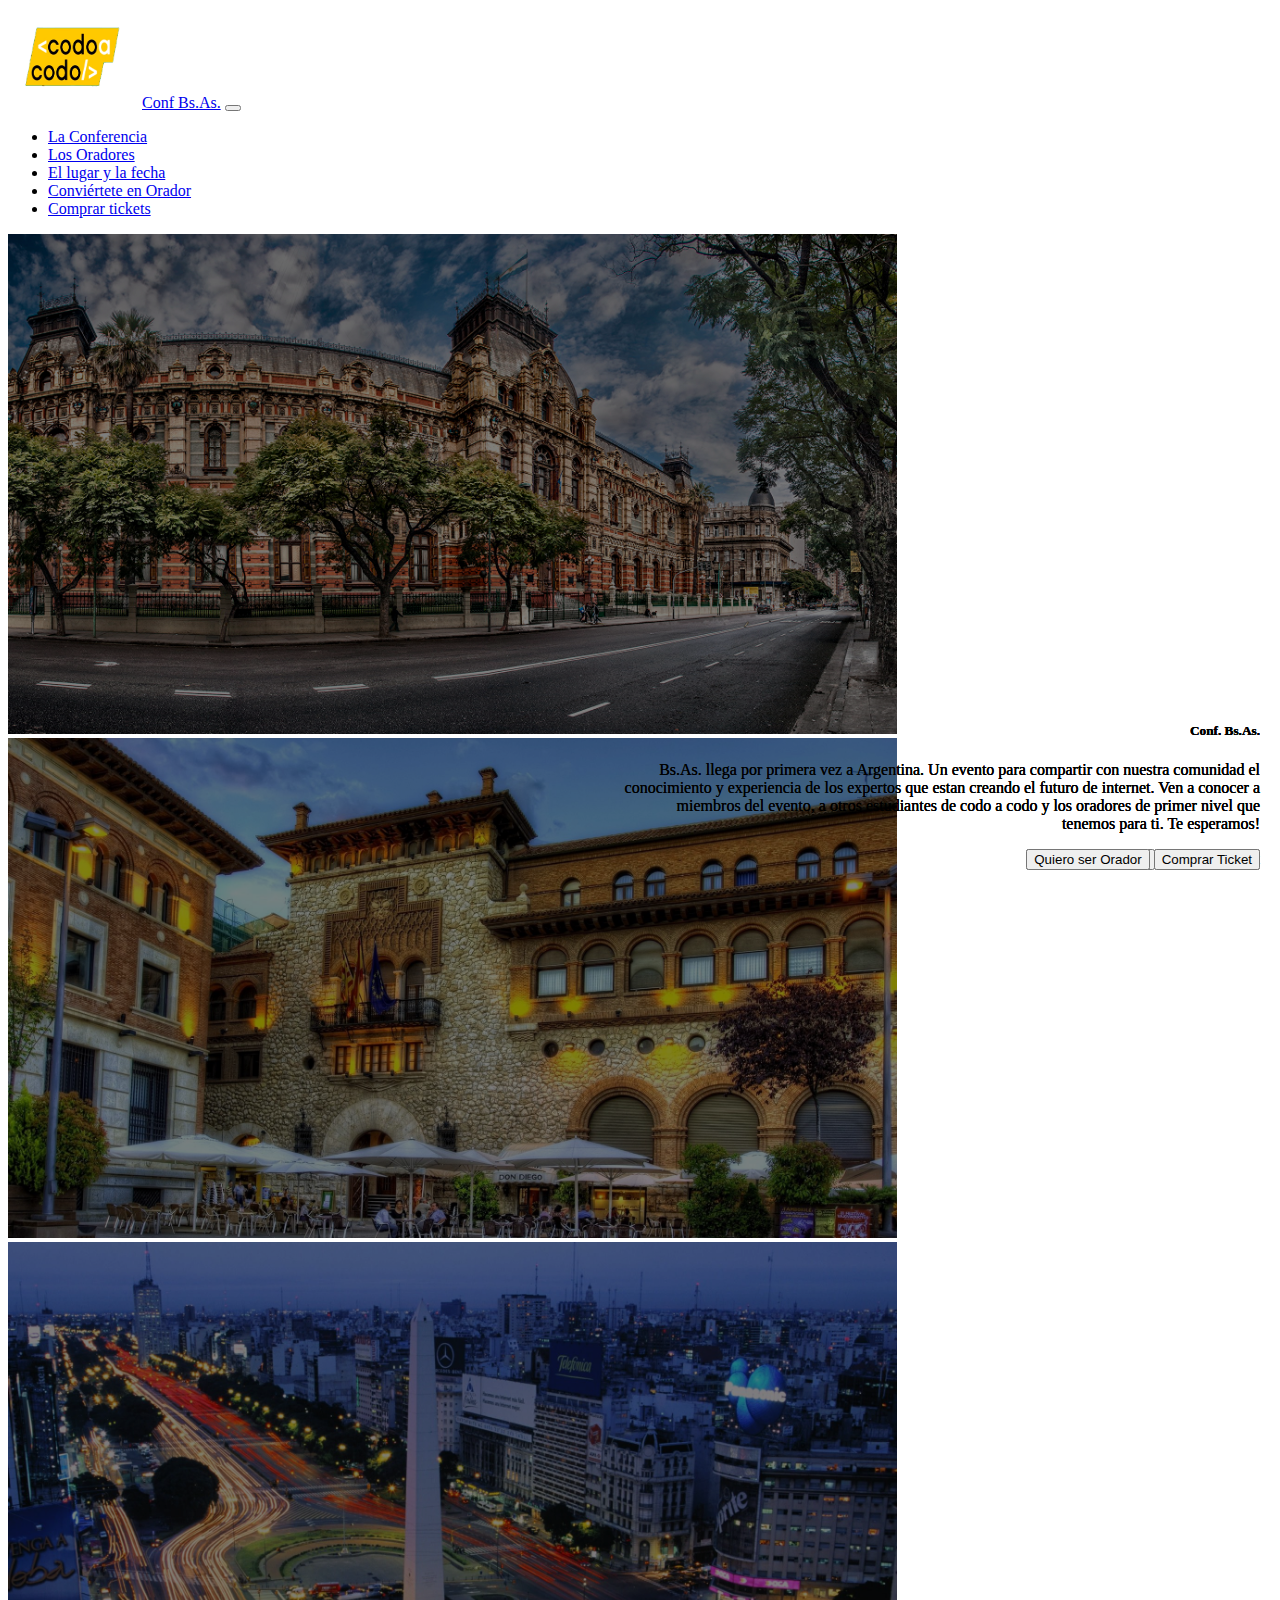
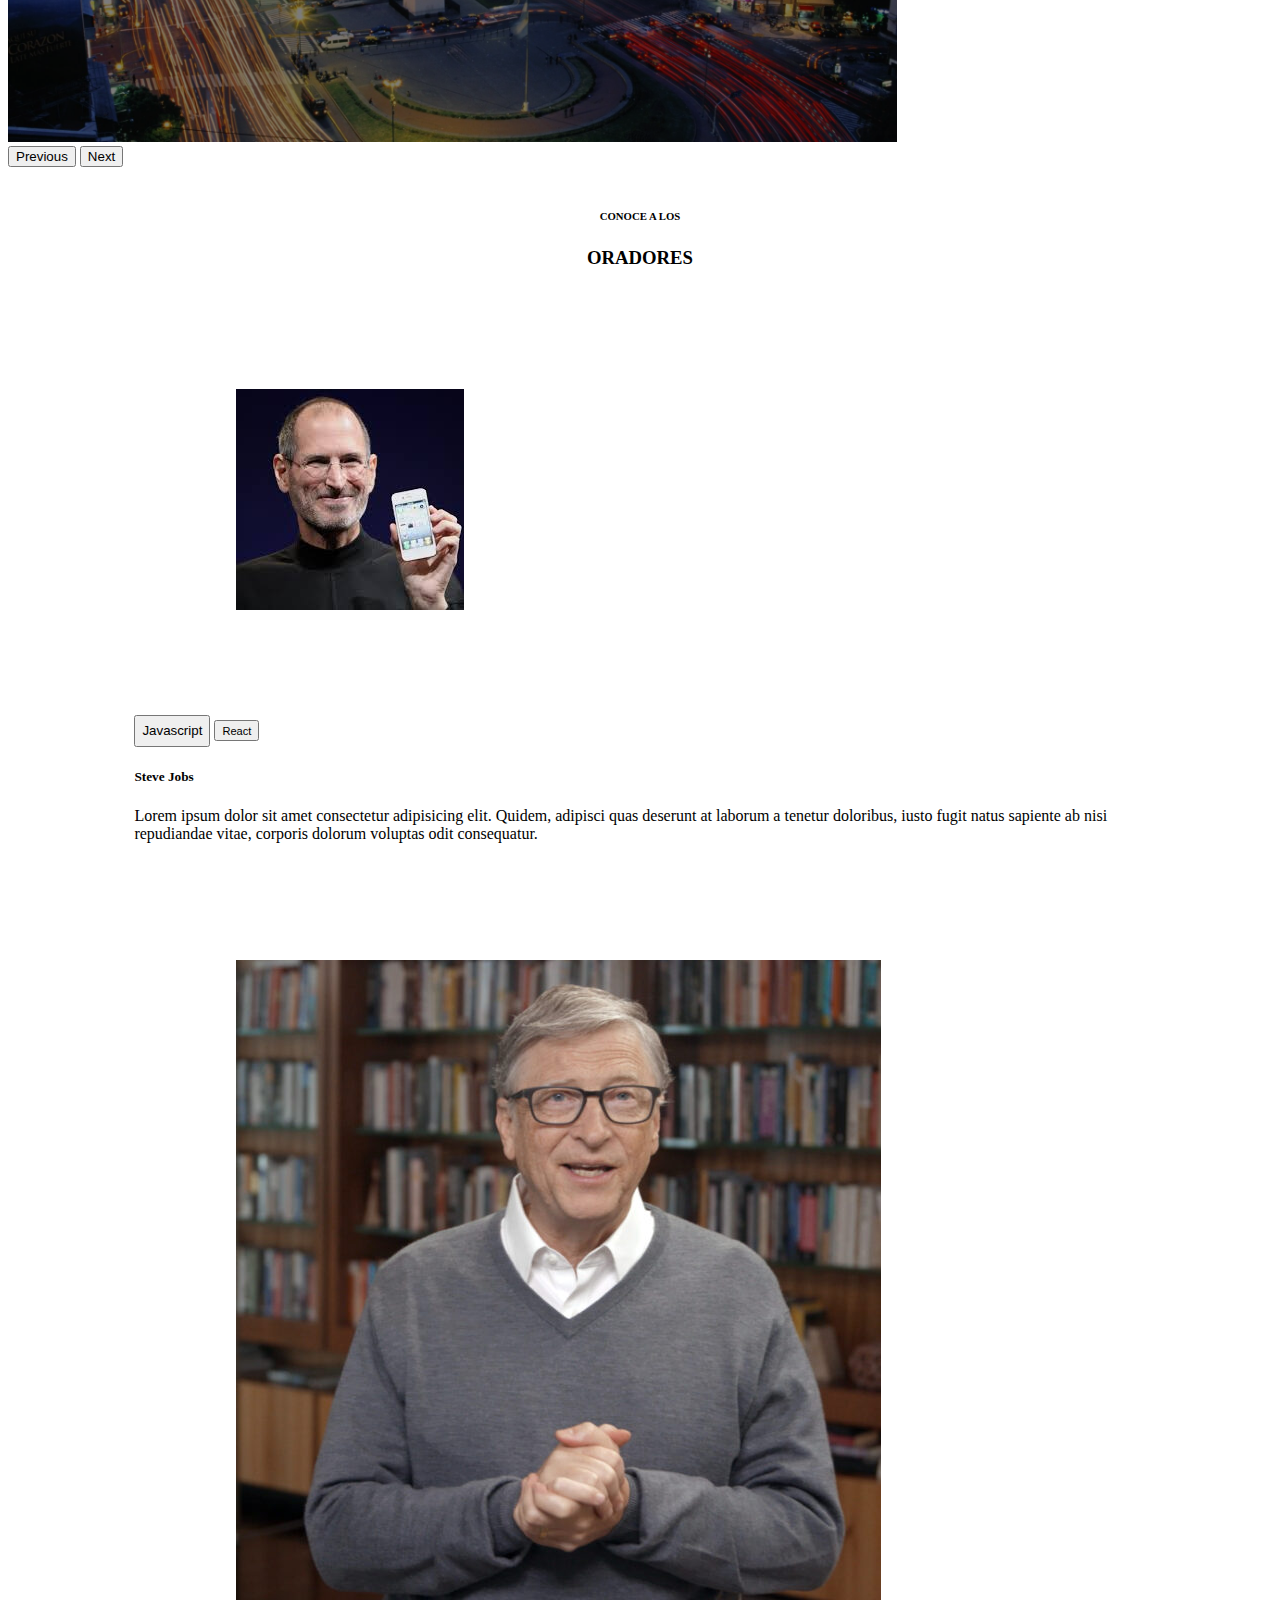
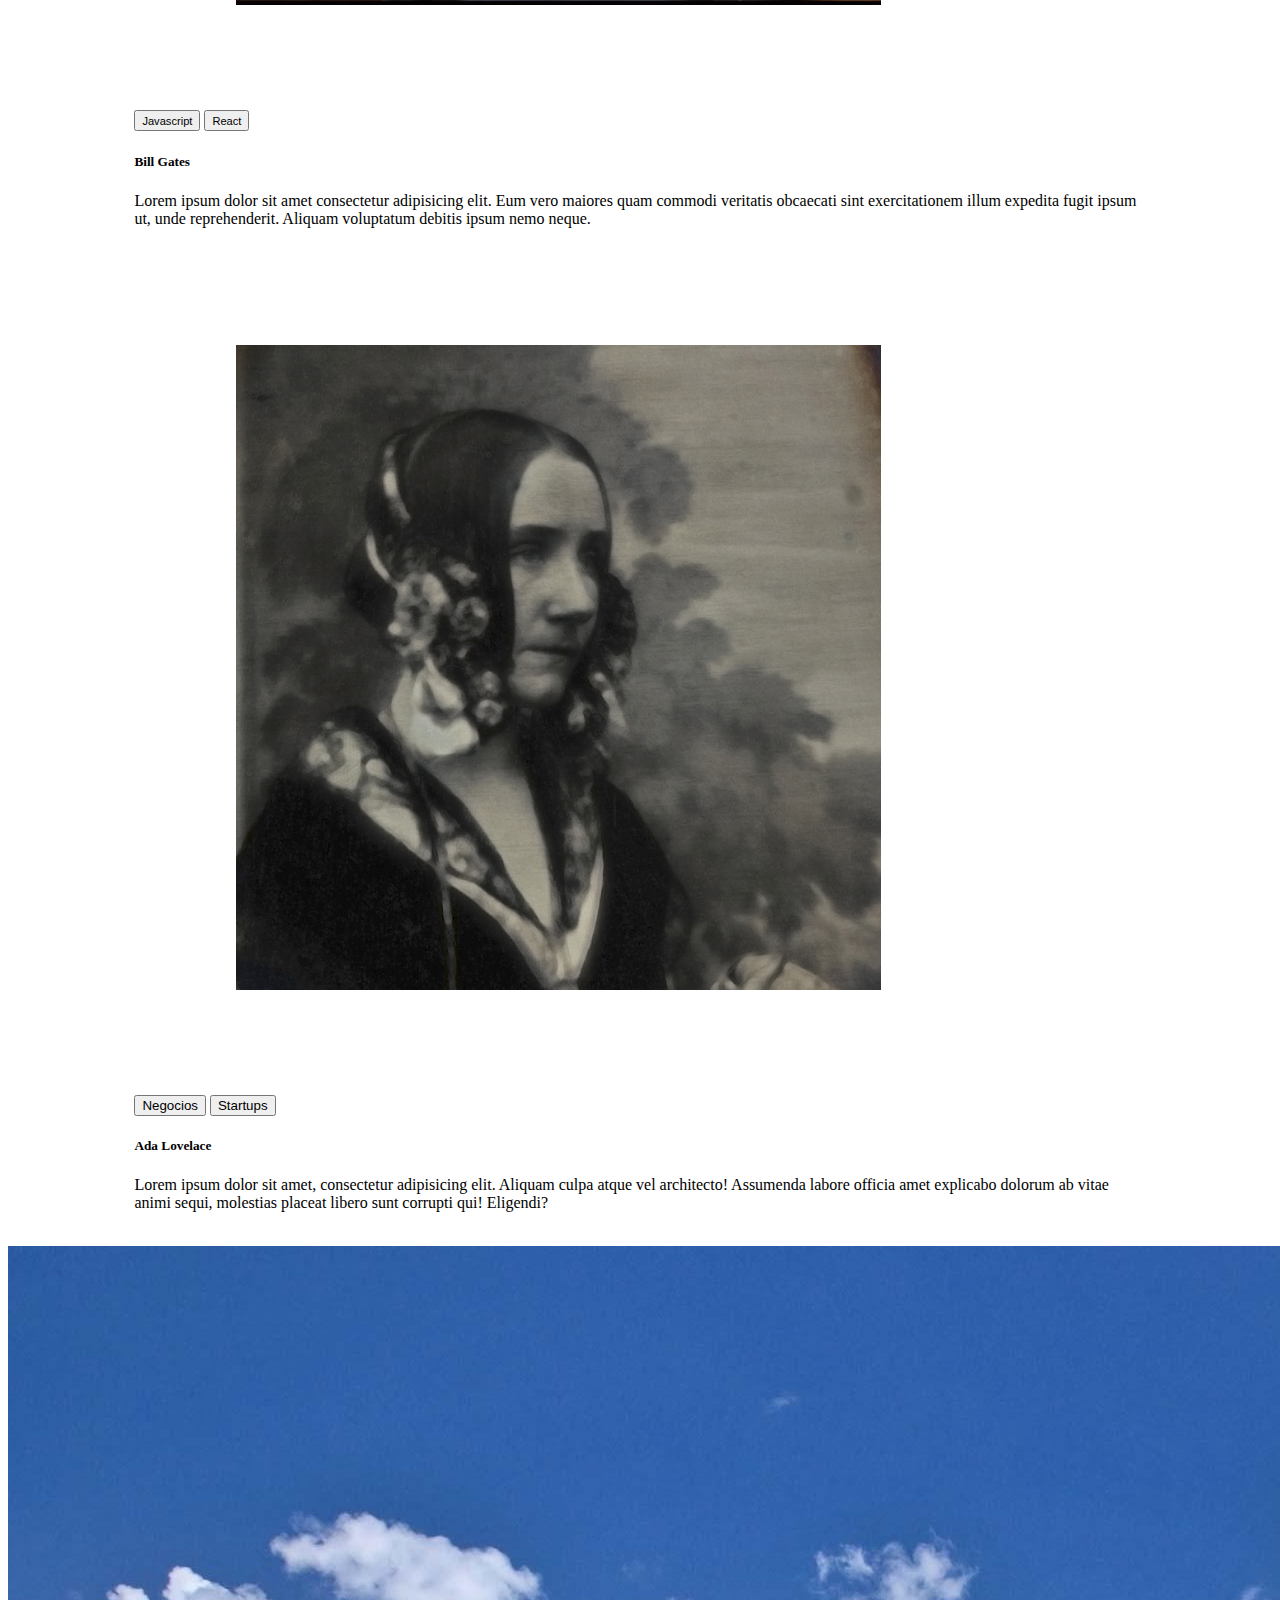
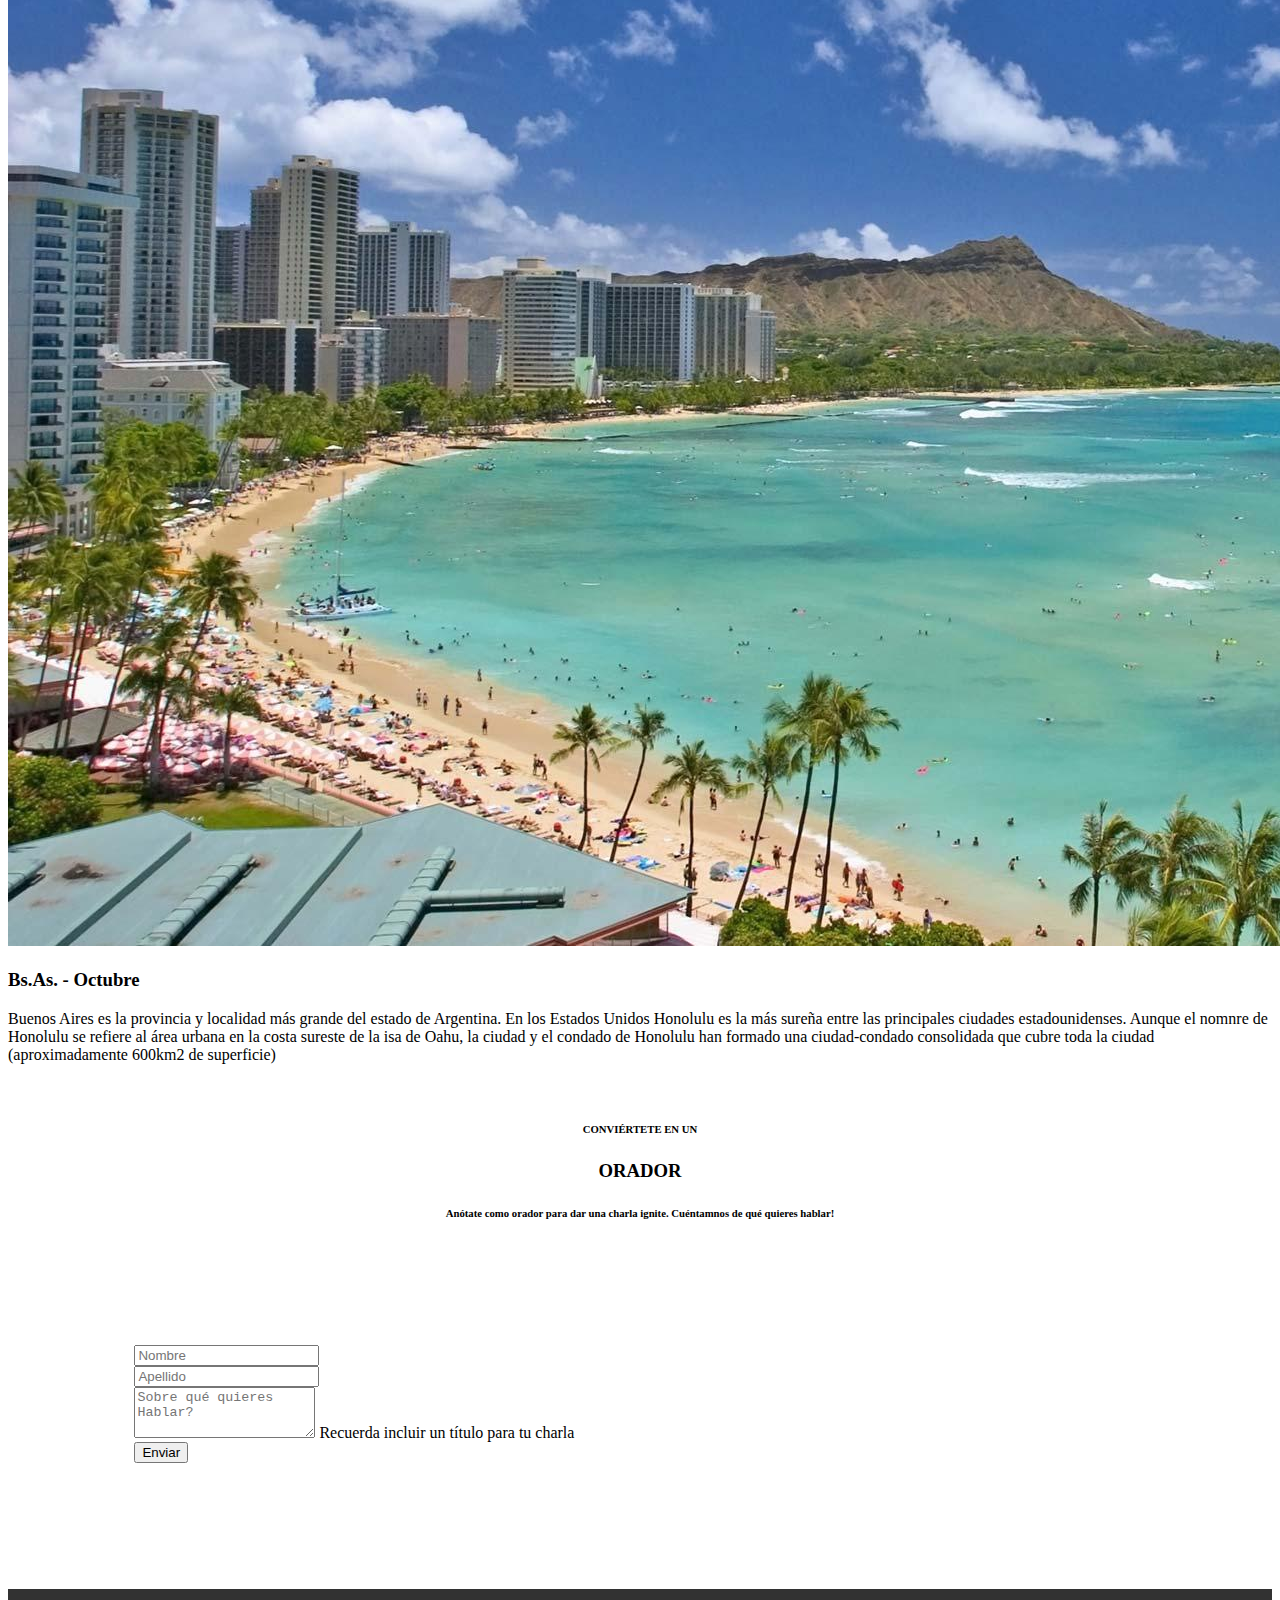
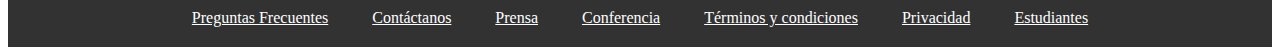
<file: index.html>
<!doctype html>
<html lang="en">

<head>
    <meta charset="utf-8">
    <meta name="viewport" content="width=device-width, initial-scale=1">
    <title>Trabajo Practico Integrador</title>
    <link rel="stylesheet" href="estilos.css">
    <link href="https://cdn.jsdelivr.net/npm/bootstrap@5.3.0-alpha3/dist/css/bootstrap.min.css" rel="stylesheet"
        integrity="sha384-KK94CHFLLe+nY2dmCWGMq91rCGa5gtU4mk92HdvYe+M/SXH301p5ILy+dN9+nJOZ" crossorigin="anonymous">
</head>

<body>

    <!-- BARRA DE NAVEGACION -->

    <nav class="navbar bg-dark navbar-expand-lg col-bg" data-bs-theme="dark">

    
        <div class="container-fluid">
            <img class="col-md-1" src="imagenes/codoacodo.png" alt="Logo" width="130" height="100">
            <a class="navbar-brand" href="#">Conf Bs.As.</a>
            <button class="navbar-toggler" type="button" data-bs-toggle="collapse" data-bs-target="#navbarNavDropdown"
                aria-controls="navbarNavDropdown" aria-expanded="false" aria-label="Toggle navigation">
                <span class="navbar-toggler-icon"></span>
            </button>
            <div class="collapse navbar-collapse" >
                
                    <ul class="navbar-nav mx-auto p-1 text-white">
                        <li class="nav-item">
                            <a class="nav-link active" aria-current="page" href="#">La Conferencia</a>
                        </li>
                        <li class="nav-item">
                            <a class="nav-link" href="#">Los Oradores</a>
                        </li>
                        <li class="nav-item">
                            <a class="nav-link" href="#">El lugar y la fecha</a>
                        </li>
                        <li class="nav-item">
                            <a class="nav-link" href="#">Conviértete en Orador</a>
                        </li>
                        <li class="nav-item">
                            <a class="nav-link text-success" href="compra.html">Comprar tickets</a>
                        </li>
                
                    </ul>
                
            </div>
        </div>
    </nav>

    <!-- CARRUSEL -->

    <div id="carouselExampleCaptions" class="carousel slide">
        
        <div class="carousel-inner">
            <div class="carousel-item active">
                <img src="imagenes/ba1.jpg" class="d-block w-100" alt="...">
                <div class="carousel-caption d-none d-md-block">
                   
                    <div class="texto-carrusel">
                        <h5>Conf. Bs.As.</h5>
                        <p>Bs.As. llega por primera vez a Argentina. Un evento para compartir con nuestra comunidad el conocimiento y
                            experiencia de los expertos que estan creando el futuro de internet. Ven a conocer a miembros del evento, a
                            otros estudiantes de codo a codo y los oradores de primer nivel que tenemos para ti. Te esperamos!</p>
                        <div>
                            <button type="button" class="btn btn-outline-light">Quiero ser Orador</button>                                
                            <!-- <button type="button" class="btn btn-success">Comprar Ticket</button>  -->
                            <a class="btn btn-success" href="compra.html" role="button">Comprar Ticket</a>
                        </div>
                    </div>
                    
                </div>
            </div>
            <div class="carousel-item">
                <img src="imagenes/ba2.jpg" class="d-block w-100" alt="...">
                <div class="carousel-caption d-none d-md-block">
                    <div class="texto-carrusel">
                        <h5>Conf. Bs.As.</h5>
                        <p>Bs.As. llega por primera vez a Argentina. Un evento para compartir con nuestra comunidad el conocimiento y
                            experiencia de los expertos que estan creando el futuro de internet. Ven a conocer a miembros del evento, a
                            otros estudiantes de codo a codo y los oradores de primer nivel que tenemos para ti. Te esperamos!</p>
                        <div>
                            <button type="button" class="btn btn-outline-light">Quiero ser Orador</button>                                
                            <button type="button" class="btn btn-success">Comprar Ticket</button> 
                        </div>
                    </div>
                </div>
            </div>
            <div class="carousel-item">
                <img src="imagenes/ba3.jpg" class="d-block w-100" alt="...">
                <div class="carousel-caption d-none d-md-block">
                    <div class="texto-carrusel">
                        <h5>Conf. Bs.As.</h5>
                        <p>Bs.As. llega por primera vez a Argentina. Un evento para compartir con nuestra comunidad el conocimiento y
                            experiencia de los expertos que estan creando el futuro de internet. Ven a conocer a miembros del evento, a
                            otros estudiantes de codo a codo y los oradores de primer nivel que tenemos para ti. Te esperamos!</p>
                        <div>
                            <button type="button" class="btn btn-outline-light">Quiero ser Orador</button>                                
                            <button type="button" class="btn btn-success">Comprar Ticket</button> 
                        </div>
                    </div>
                </div>
            </div>
        </div>
        <button class="carousel-control-prev" type="button" data-bs-target="#carouselExampleCaptions"
            data-bs-slide="prev">
            <span class="carousel-control-prev-icon" aria-hidden="true"></span>
            <span class="visually-hidden">Previous</span>
        </button>
        <button class="carousel-control-next" type="button" data-bs-target="#carouselExampleCaptions"
            data-bs-slide="next">
            <span class="carousel-control-next-icon" aria-hidden="true"></span>
            <span class="visually-hidden">Next</span>
        </button>
    
        </div>
    
    
    
    
    </div>

    



    <!-- CARDS -->
    <br>
    <h6 class="titulo_carrusel">CONOCE A LOS</h6>
    <H3 class="titulo_carrusel">ORADORES</H3>
    <div class="card-group">
        <div class="card">
            <img src="imagenes/steve.jpg" class="card-img-top" alt="Steve Jobs">
            <div class="card-body">

                <!-- botones de cards -->
                <button type="button" class="btn btn-warning btn-sm" style="height: 2rem">Javascript</button>
                <button type="button" class="btn btn-info btn-sm"><small>React</small></button>


                <h5 class="card-title">Steve Jobs</h5>
                <p class="card-text">Lorem ipsum dolor sit amet consectetur adipisicing elit. Quidem, adipisci quas deserunt at laborum a tenetur doloribus, iusto fugit natus sapiente ab nisi repudiandae vitae, corporis dolorum voluptas odit consequatur.</p>
                
            </div>
        </div>
        <div class="card">
            <img src="imagenes/bill.jpg" class="card-img-top" alt="..Bill Gates">
            <div class="card-body">

                <!-- botones de cards -->
                <button type="button" class="btn btn-warning btn-sm"><small>Javascript</small></button>
                <button type="button" class="btn btn-info btn-sm"> <small>React</small></button>
                
                <h5 class="card-title">Bill Gates</h5>
                <p class="card-text">Lorem ipsum dolor sit amet consectetur adipisicing elit. Eum vero maiores quam commodi veritatis obcaecati sint exercitationem illum expedita fugit ipsum ut, unde reprehenderit. Aliquam voluptatum debitis ipsum nemo neque.</p>
                
            </div>
        </div>
        <div class="card">
            <img src="imagenes/ada.jpeg" class="card-img-top" alt="Ada Lovelace">
            <div class="card-body">
                
                <!-- botones de cards -->
                <button type="button" class="btn btn-secondary btn-sm">Negocios</button>
                <button type="button" class="btn btn-danger btn-sm">Startups</button>

                <h5 class="card-title">Ada Lovelace</h5>
                <p class="card-text">Lorem ipsum dolor sit amet, consectetur adipisicing elit. Aliquam culpa atque vel architecto! Assumenda labore officia amet explicabo dolorum ab vitae animi sequi, molestias placeat libero sunt corrupti qui! Eligendi?</p>
                
            </div>
        </div>
    </div>

    <!-- CONTAINERS -->

    <br>
    <div class="container-fluid">

        <div class="row">

            <div class="col-sm-12 col-md-6 max-width p-0">
                <img class="image-fluid d-block w-100" src="imagenes/honolulu.jpg" alt="">
                
            </div>
            
            <div class="col-sm-12 col-md-6 col-bg bg-dark text-white">
            
                    <h3>Bs.As. - Octubre</h3>
                    <p>Buenos Aires es la provincia y localidad más grande del estado de Argentina. En los Estados Unidos Honolulu
                        es la más sureña entre las principales ciudades estadounidenses. Aunque el nomnre de Honolulu se refiere al
                        área urbana en la costa sureste de la isa de Oahu, la ciudad y el condado de Honolulu han formado una
                        ciudad-condado consolidada que cubre toda la ciudad (aproximadamente 600km2 de superficie)</p>
            
                
            </div>



        </div>

    </div>

    <!-- FORMULARIO -->

    <br>
    <h6 class="titulo_carrusel">CONVIÉRTETE EN UN</h6>
    <H3 class="titulo_carrusel">ORADOR</H3>
    <h6 class="titulo_carrusel">Anótate como orador para dar una charla ignite. Cuéntamnos de qué quieres hablar!</h6>

    <div class="formulario" >
        <div class="container-fluid" >
            <div class="row" >
    
                <div class="p-3 col-sm-12 col-md-6">
                    <input class="form-control" type="text" placeholder="Nombre" aria-label="Nombre">
                </div>
    
                <div class="p-3 col-sm-12 col-md-6">
                    <input class="form-control" type="text" placeholder="Apellido" aria-label="Apellido">
                </div>
    
                <div class="mb-20 col-sm-12 col-md-12">
                    <!-- <label for="exampleFormControlTextarea1" class="form-label">Example textarea</label> -->
                    <textarea class="form-control" placeholder="Sobre qué quieres Hablar?" id="exampleFormControlTextarea1" rows="3"></textarea>
                    <label for="exampleFormControlTextarea1" class="form-label">Recuerda incluir un título para tu charla</label>
                </div>
    
                <div class="d-grid gap-2 col-sm-12 col-md-12">
                    <button class="btn btn-primary" type="button">Enviar</button>
                </div>
    
            </div>
        </div>

    </div>

    <!-- FOOTER -->

    <div class="footer">

        
            <div class="footer-item"><a href="#">Preguntas Frecuentes</a></div>
            <div class="footer-item"><a href="#">Contáctanos</a></div>
            <div class="footer-item"><a href="#">Prensa</a></div>
            <div class="footer-item"><a href="#">Conferencia</a></div>
            <div class="footer-item"><a href="#">Términos y condiciones</a></div>
            <div class="footer-item"><a href="#">Privacidad</a></div>
            <div class="footer-item"><a href="#">Estudiantes</a></div>



    </div>



</div>
    
    
</div>

    <script src="https://cdn.jsdelivr.net/npm/bootstrap@5.3.0-alpha3/dist/js/bootstrap.bundle.min.js" integrity="sha384-ENjdO4Dr2bkBIFxQpeoTz1HIcje39Wm4jDKdf19U8gI4ddQ3GYNS7NTKfAdVQSZe" crossorigin="anonymous"></script>
  </body>
</html>
</file>
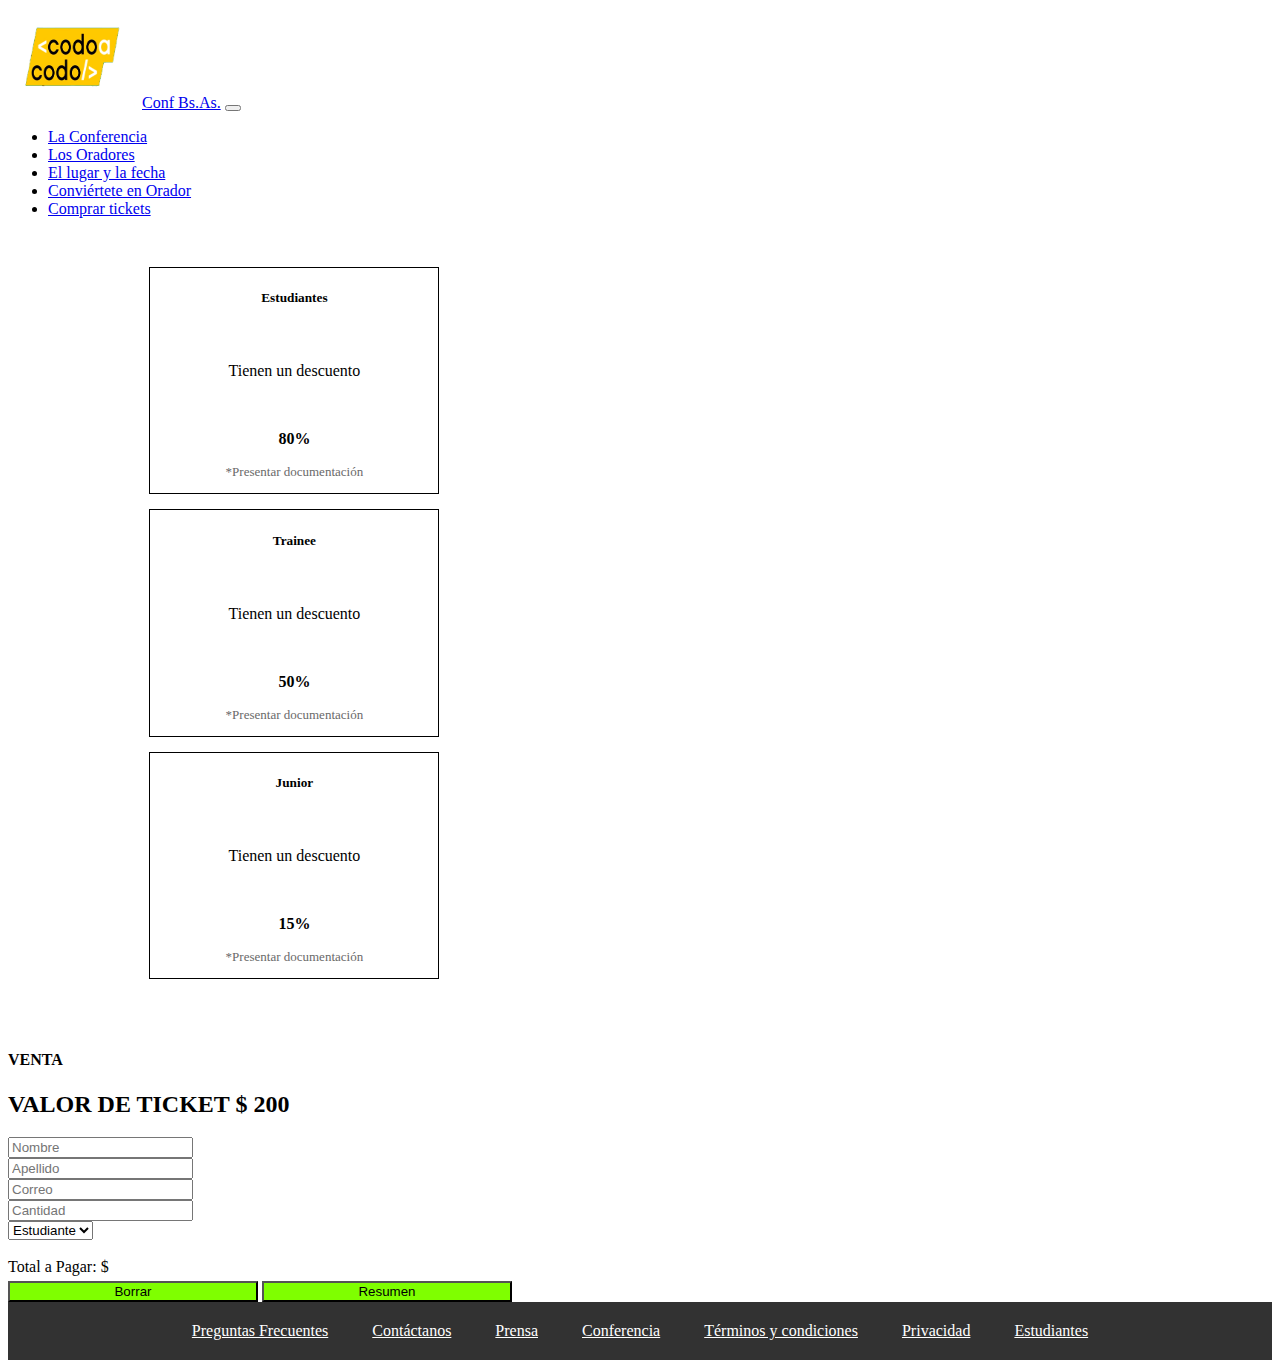
<file: compra.html>
<!doctype html>
<html lang="en">

<head>
    <meta charset="utf-8">
    <meta name="viewport" content="width=device-width, initial-scale=1">
    <title>Integrador Javascrip</title>
    <link rel="stylesheet" href="estilos.css">
    <link href="https://cdn.jsdelivr.net/npm/bootstrap@5.3.0-alpha3/dist/css/bootstrap.min.css" rel="stylesheet"
        integrity="sha384-KK94CHFLLe+nY2dmCWGMq91rCGa5gtU4mk92HdvYe+M/SXH301p5ILy+dN9+nJOZ" crossorigin="anonymous">
</head>

<body>
    
 <!-- BARRA DE NAVEGACION -->

 <nav class="navbar bg-dark navbar-expand-lg col-bg" data-bs-theme="dark">

    
    <div class="container-fluid">
        <img class="col-md-1" src="imagenes/codoacodo.png" alt="Logo" width="130" height="100">
        <a class="navbar-brand" href="index.html">Conf Bs.As.</a>
        <button class="navbar-toggler" type="button" data-bs-toggle="collapse" data-bs-target="#navbarNavDropdown"
            aria-controls="navbarNavDropdown" aria-expanded="false" aria-label="Toggle navigation">
            <span class="navbar-toggler-icon"></span>
        </button>
        <div class="collapse navbar-collapse" >
            
                <ul class="navbar-nav mx-auto p-1 text-white">
                    <li class="nav-item">
                        <a class="nav-link active" aria-current="page" href="#">La Conferencia</a>
                    </li>
                    <li class="nav-item">
                        <a class="nav-link" href="#">Los Oradores</a>
                    </li>
                    <li class="nav-item">
                        <a class="nav-link" href="#">El lugar y la fecha</a>
                    </li>
                    <li class="nav-item">
                        <a class="nav-link" href="#">Conviértete en Orador</a>
                    </li>
                    <li class="nav-item">
                        <a class="nav-link text-success" href="#">Comprar tickets</a>
                    </li>
            
                </ul>
            
        </div>
    </div>
</nav>

<!-- TARJETAS -->

<br>



<div class="card-group mx-auto" style="width:max-content">


    
<div class="card border-primary" style="width: 18rem; margin: 15px; border:solid 1px; border-radius: 0%;">
    <div class="card-body" style="text-align: center">
        <h5 class="card-title"><b>Estudiantes</b></h5>
        <br>
        <p class="card-text">Tienen un descuento</p>
        <br>
        <p class="card-text"><b>80%</b></p>
        <p class="card-text" style="color: dimgray; font-size: small;">*Presentar documentación</p>

    </div>
</div>

<div class="card border-primary" style="width: 18rem; margin: 15px; border: solid 1px; border-radius: 0%;">
    <div class="card-body" style="text-align: center">
        <h5 class="card-title"><b>Trainee</b></h5>
        <br>
        <p class="card-text">Tienen un descuento</p>
        <br>
        <p class="card-text"><b>50%</b></p>
        <p class="card-text" style="color: dimgray; font-size: small;">*Presentar documentación</p>

    </div>
</div>

<div class="card border-warning" style="width: 18rem; margin: 15px; border: solid 1px; border-radius: 0%;">
    <div class="card-body" style="text-align: center">
        <h5 class="card-title"><b>Junior</b></h5>
        <br>
        <p class="card-text">Tienen un descuento</p>
        <br>
        <p class="card-text"><b>15%</b></p>
        <p class="card-text" style="color: dimgray; font-size: small;">*Presentar documentación</p>

    </div>
</div>

    
    
</div>
<br><br>
<div class="container-fluid text-center mb-5">

    <h4>VENTA</h4>
    <H2>VALOR DE TICKET $ 200</H2>

</div>

<!-- FORMULARIO -->

<div class="container-fluid my-5 p-3" style="max-width: 70%">

    <form class="row g-3">

        <div class="col-md-6">
            <input type="text" class="form-control" placeholder="Nombre" aria-label="Nombre">
        </div>

        <div class="col-md-6">
            <input type="text" class="form-control" placeholder="Apellido" aria-label="Apellido">
        </div>

        <div class="col-12">
            <input type="email" class="form-control" placeholder="Correo" aria-label="Correo">
        </div>

        <div class="col-md-6 ">
            <input type="text" class="form-control" id="cantidad"  placeholder="Cantidad" aria-label="Cantidad">
        </div>

        <div class="col-md-6">
            <select id="categoria" class="form-select">
                <option selected value="Estudiante">Estudiante</option>
                <option value="Trainee">Trainee</option>
                <option value="Junior">Junior</option>
                <option value="Ninguna">Ninguna</option>
            </select>
        </div>

        <br>
        <div class="alert alert-info" role="alert" id="totalCompra">
            Total a Pagar: $
        </div>

        <div class= "container-fluid" style="width:max-content">
    
            <button class="btn"  type="reset" style="background-color: chartreuse; width: 250px; margin-top: 5px;">Borrar</button>
            <button class="btn" type="button" id="botonResumen" onclick = "resumen()" style="background-color: chartreuse; width: 250px; margin-top: 5px;">Resumen</button>
        
        </div>
        
    </form>
    
    
    
    
    
    
    
    
    
    
</div>


<div class="footer">

    
    <div class="footer-item"><a href="#">Preguntas Frecuentes</a></div>
    <div class="footer-item"><a href="#">Contáctanos</a></div>
    <div class="footer-item"><a href="#">Prensa</a></div>
    <div class="footer-item"><a href="#">Conferencia</a></div>
    <div class="footer-item"><a href="#">Términos y condiciones</a></div>
    <div class="footer-item"><a href="#">Privacidad</a></div>
    <div class="footer-item"><a href="#">Estudiantes</a></div>



</div>
  

<script src="script.js"></script>



</body>
</file>
<file: estilos.css>
.container-fluid{

  align-items: center;
}

.card-group{

margin-left: 10%;
margin-right: 10%;

}

.card-img-top{

    padding: 10%;
}


.carousel-inner .carousel-item img {

    height: 500px;
    filter: brightness(50%);

}

.titulo_carrusel{
    /* display: block; */
    text-align: center;
}

.texto-carrusel{

  width: 50%;
  text-align: right;
  position: absolute;
  bottom: 30px;
  right: 20px;
  
  
  
  
  

  
  

}


/* .container-text{

    color: aliceblue;
    background-color: #303030;
} */


.formulario{

    display: flex;
    align-items: center;
    margin: 10%;
}

.wrapper {

    display: flex;
    flex-wrap: wrap;
    margin-top: 10%;
    /* margin-left: 10%;
    margin-right: 10%; */
    height: 100px;

  }

.wrapper > div {
    flex: 1 1 10px;
    background-color: rgb(15, 100, 83);
    color: aliceblue;
    /* border: solid red; */
    height: 100%;
    text-align: center;
    padding: 10px 10px 10px 10px;    
    
    

  }

.footer{
  background-color: rgb(50, 50, 50);
  color: white;
  text-align: center;
  
}
 .footer-item{
    
    
    display:inline-block;
    padding: 20px;
    
    
    
  }

  .footer-item a{

    color: white;
    
  }
  
.tarjetaCompras {

align-items: center;
}


.btn-verde {

  background-color: chartreuse;

}



  /* .btn-info{    
    
    height: 20px;
    width: 60px;

  }

  .btn-warning {
    height: 20px;
    width: 80px;


  } */
</file>
